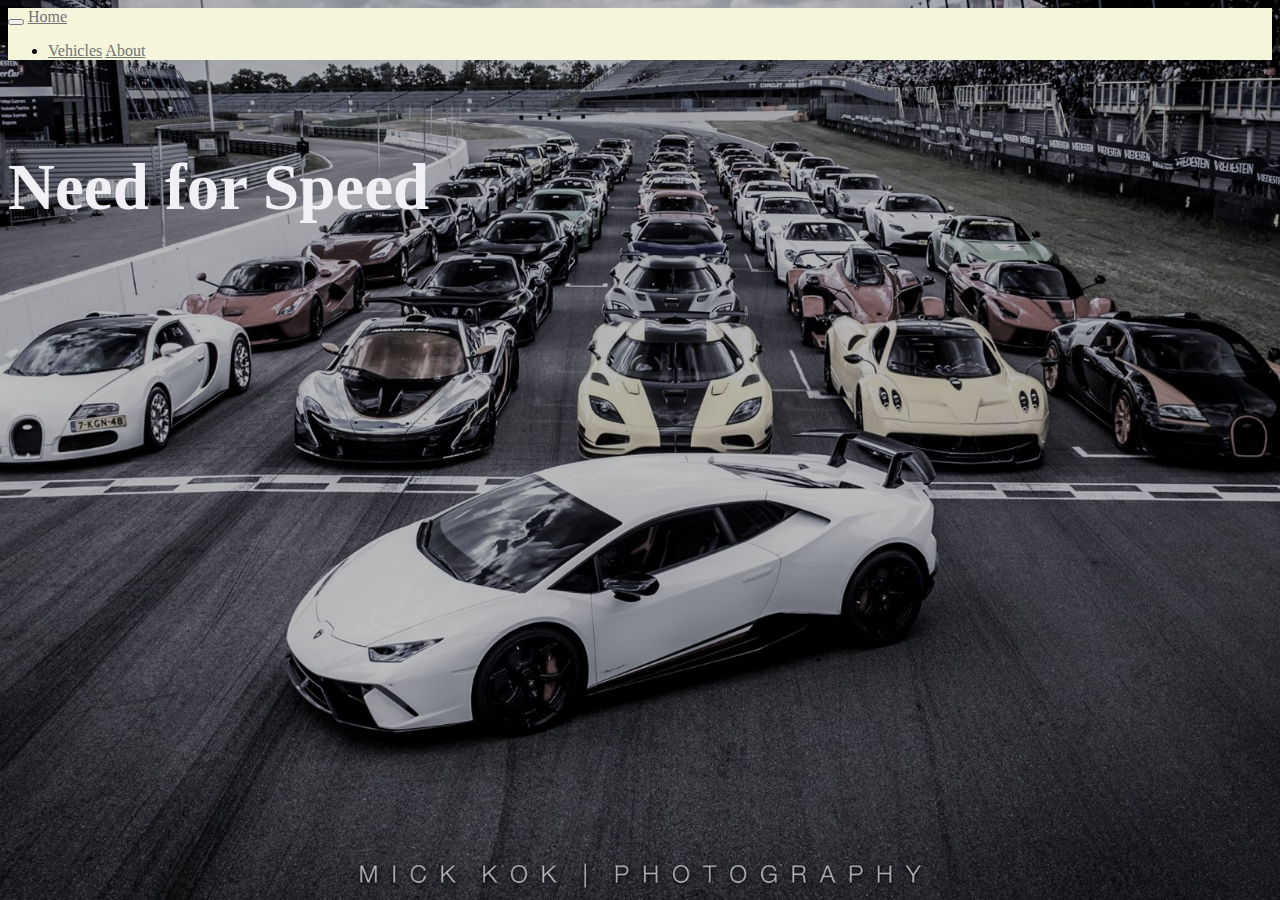
<file: index.html>
<!DOCTYPE html>
<html>
<head>
	<title>This is the beginning...</title>
	<link rel="stylesheet" href="https://maxcdn.bootstrapcdn.com/bootstrap/4.0.0-beta.2/css/bootstrap.min.css" integrity="sha384-PsH8R72JQ3SOdhVi3uxftmaW6Vc51MKb0q5P2rRUpPvrszuE4W1povHYgTpBfshb" crossorigin="anonymous">
	<link rel="stylesheet" type="text/css" href="styles/homepage.css">
	<link rel="stylesheet"
    href="https://cdnjs.cloudflare.com/ajax/libs/animate.css/3.5.2/animate.min.css">
	  <script src="https://code.jquery.com/jquery-3.2.1.slim.min.js" integrity="sha384-KJ3o2DKtIkvYIK3UENzmM7KCkRr/rE9/Qpg6aAZGJwFDMVNA/GpGFF93hXpG5KkN" crossorigin="anonymous"></script>
	  <script src="https://cdnjs.cloudflare.com/ajax/libs/popper.js/1.12.3/umd/popper.min.js" integrity="sha384-vFJXuSJphROIrBnz7yo7oB41mKfc8JzQZiCq4NCceLEaO4IHwicKwpJf9c9IpFgh" crossorigin="anonymous"></script>
	  <script src="https://maxcdn.bootstrapcdn.com/bootstrap/4.0.0-beta.2/js/bootstrap.min.js" integrity="sha384-alpBpkh1PFOepccYVYDB4do5UnbKysX5WZXm3XxPqe5iKTfUKjNkCk9SaVuEZflJ" crossorigin="anonymous"></script>
</head>
<body class="body1"> 
   <nav class="navbar navbar-toggleale-md navbar-light navbar-faded"> 
   	<button class="navbar-toggler navbar-toggler-right" data-toggle="collapse" data-target="#navbarNav">
   		<span class="navbar-toggler-icon"></span>
   	</button>
    <a href="index.html" class="navbar-brand title">Home</a>
    <div class="collapse navbar-collapse" id="navbarNav">
        <ul class="navbar-nav">
        	<li class="nav-item">
        	    <a class="nav-link nav-menu-item" href="cars.html">Vehicles</a>
        		<a class="nav-link nav-menu-item" href="about.html">About</a>
            	
            </li>
        </ul>
    </div>
   </nav>
   <div>
   	<h1 class="text-center text">Need for Speed</h1>
   </div>

</body>
</html>
</file>
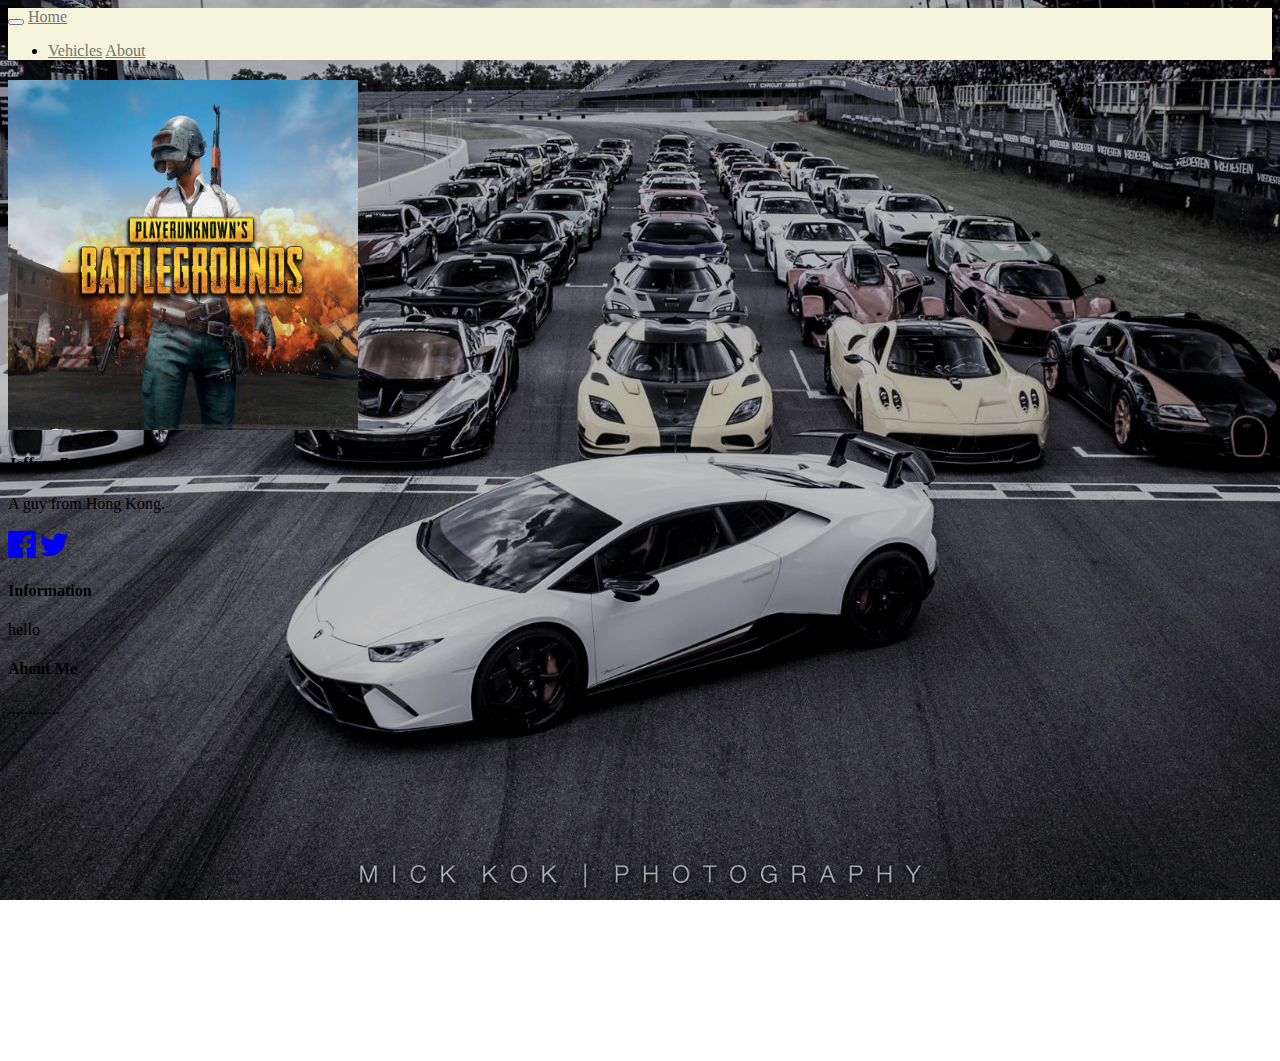
<file: about.html>
<!DOCTYPE html>
<html>
<head>
	<title>About</title>
	<link href="https://maxcdn.bootstrapcdn.com/font-awesome/4.7.0/css/font-awesome.min.css" rel="stylesheet" integrity="sha384-wvfXpqpZZVQGK6TAh5PVlGOfQNHSoD2xbE+QkPxCAFlNEevoEH3Sl0sibVcOQVnN" crossorigin="anonymous">
	<link rel="stylesheet" href="https://maxcdn.bootstrapcdn.com/bootstrap/4.0.0-beta.2/css/bootstrap.min.css" integrity="sha384-PsH8R72JQ3SOdhVi3uxftmaW6Vc51MKb0q5P2rRUpPvrszuE4W1povHYgTpBfshb" crossorigin="anonymous">
	<link rel="stylesheet" type="text/css" href="styles/homepage.css">
	<link rel="stylesheet"
    href="https://cdnjs.cloudflare.com/ajax/libs/animate.css/3.5.2/animate.min.css">
	  <script src="https://code.jquery.com/jquery-3.2.1.slim.min.js" integrity="sha384-KJ3o2DKtIkvYIK3UENzmM7KCkRr/rE9/Qpg6aAZGJwFDMVNA/GpGFF93hXpG5KkN" crossorigin="anonymous"></script>
	  <script src="https://cdnjs.cloudflare.com/ajax/libs/popper.js/1.12.3/umd/popper.min.js" integrity="sha384-vFJXuSJphROIrBnz7yo7oB41mKfc8JzQZiCq4NCceLEaO4IHwicKwpJf9c9IpFgh" crossorigin="anonymous"></script>
	  <script src="https://maxcdn.bootstrapcdn.com/bootstrap/4.0.0-beta.2/js/bootstrap.min.js" integrity="sha384-alpBpkh1PFOepccYVYDB4do5UnbKysX5WZXm3XxPqe5iKTfUKjNkCk9SaVuEZflJ" crossorigin="anonymous"></script>
</head>
<body class="body1">
    <nav class="navbar navbar-toggleale-md navbar-light navbar-faded"> 
   	<button class="navbar-toggler navbar-toggler-right" data-toggle="collapse" data-target="#navbarNav">
   		<span class="navbar-toggler-icon"></span>
   	</button>
    <a href="index.html" class="navbar-brand title">Home</a>
    <div class="collapse navbar-collapse" id="navbarNav">
        <ul class="navbar-nav">
        	<li class="nav-item">
        		<a class="nav-link nav-menu-item" href="cars.html">Vehicles</a>
        		<a class="nav-link nav-menu-item" href="about.html">About</a>
            	
            </li>
        </ul>
    </div>
   </nav>
   <div class="container">
   	 <div class="row">
   	 	<div class="col-md-4">
   	 		<div class="card">
   	 			<div class="card-block">
   	 				<img class="rounded-circle dp animated jello infinite" src="imgs/pubg.jpg">
   	 				<h4 class="card-title text-center">Jeffrey Poon</h4>
   	 				<p class="card-text text-center">A guy from Hong Kong.</p>
   	 				<div class="card-footer text-center">
   	 					<a href="http://www.facebook.com">
   	 						<i class="fa fa-facebook-official fa-2x icon" aria-hidden="true"></i>
   	 					</a>
                        <a href="https://twitter.com">   	 					
                        	<i class="fa fa-twitter fa-2x icon" aria-hidden="true"></i>
                        </a>

   	 				</div>
   	 			</div>
   	 		</div>
            <div class="card text-center">
            	<div class="card-block">
            		<h4 class="card-title">Information</h4>
            		<p>
            		  hello
            		</p>
            	</div>
            </div>   	 		
   	 	</div>
   	 	<div class="col-md-8">
   	 		<div class="card text-center">
               <div class="card-block">
               	 <h4 class="card-title">About Me</h4>
               	 <P class="card-text">.............</P>
               	 <iframe width="560" height="315" src="https://www.youtube.com/embed/q3YPTkBRaOk" frameborder="0" allowfullscreen></iframe>
               </div>
   	 	    </div>
   	 	</div>
   	 </div>
   	
   </div>
</body>
</html>
</file>
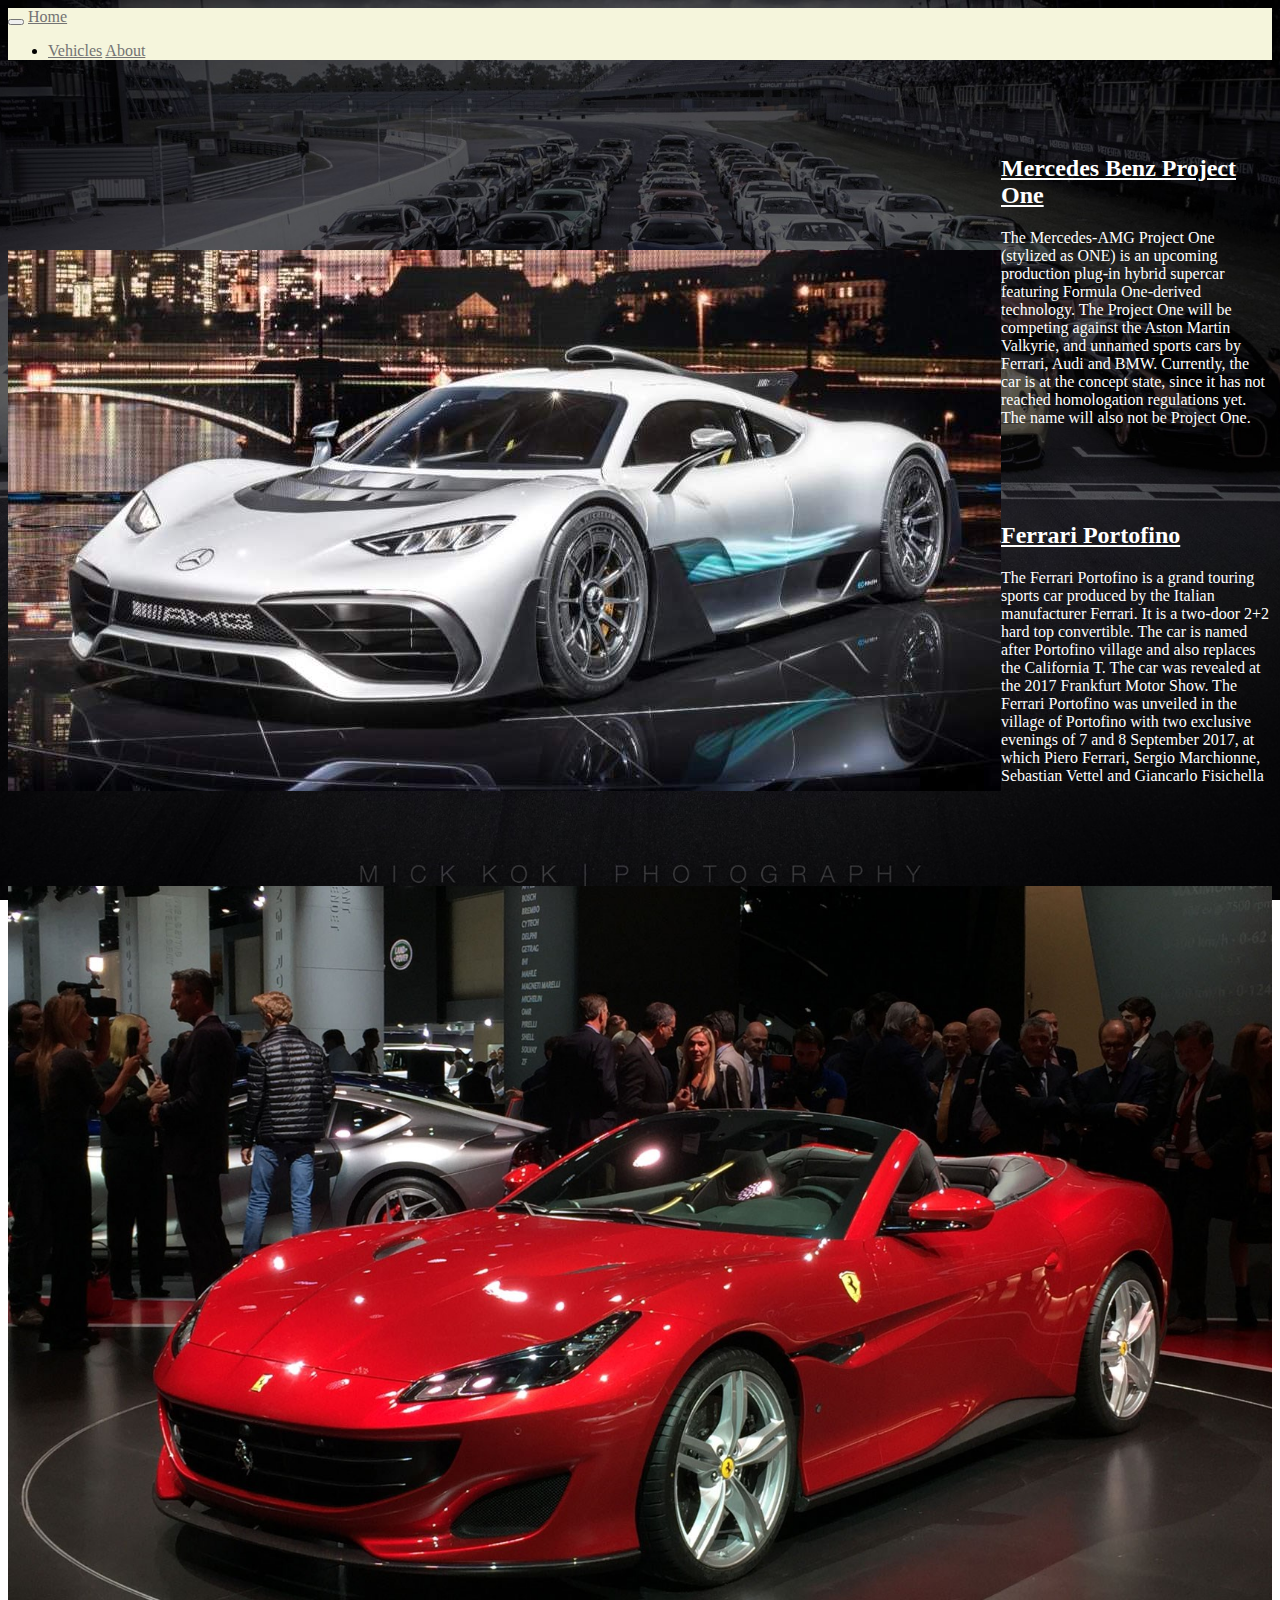
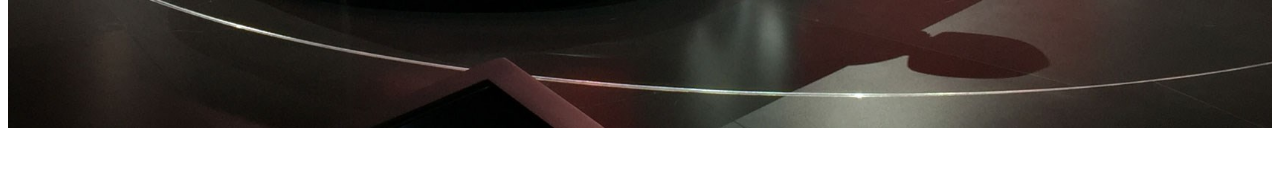
<file: cars.html>
<!DOCTYPE html>
<html>
<head>
	<title>Supercars 2018</title>
	<link rel="stylesheet" href="https://maxcdn.bootstrapcdn.com/bootstrap/4.0.0-beta.2/css/bootstrap.min.css" integrity="sha384-PsH8R72JQ3SOdhVi3uxftmaW6Vc51MKb0q5P2rRUpPvrszuE4W1povHYgTpBfshb" crossorigin="anonymous">
	<link rel="stylesheet" type="text/css" href="styles/homepage.css">
  <link rel="stylesheet"
    href="https://cdnjs.cloudflare.com/ajax/libs/animate.css/3.5.2/animate.min.css">
	  <script src="https://code.jquery.com/jquery-3.2.1.slim.min.js" integrity="sha384-KJ3o2DKtIkvYIK3UENzmM7KCkRr/rE9/Qpg6aAZGJwFDMVNA/GpGFF93hXpG5KkN" crossorigin="anonymous"></script>
	  <script src="https://cdnjs.cloudflare.com/ajax/libs/popper.js/1.12.3/umd/popper.min.js" integrity="sha384-vFJXuSJphROIrBnz7yo7oB41mKfc8JzQZiCq4NCceLEaO4IHwicKwpJf9c9IpFgh" crossorigin="anonymous"></script>
	  <script src="https://maxcdn.bootstrapcdn.com/bootstrap/4.0.0-beta.2/js/bootstrap.min.js" integrity="sha384-alpBpkh1PFOepccYVYDB4do5UnbKysX5WZXm3XxPqe5iKTfUKjNkCk9SaVuEZflJ" crossorigin="anonymous"></script>
</head>
<body class="body2">
    <nav class="navbar navbar-toggleale-md navbar-light navbar-faded"> 
   	<button class="navbar-toggler navbar-toggler-right" data-toggle="collapse" data-target="#navbarNav">
   		<span class="navbar-toggler-icon"></span>
   	</button>
    <a href="index.html" class="navbar-brand title">Home</a>
    <div class="collapse navbar-collapse" id="navbarNav">
        <ul class="navbar-nav">
        	<li class="nav-item">
        		 <a class="nav-link nav-menu-item" href="cars.html">Vehicles</a>
             <a class="nav-link nav-menu-item" href="about.html">About</a>
         
            </li>
        </ul>
    </div>
   </nav>
   <div class="container">
   	  <div class="row">
   	 	  <div class="col-md-4"><img class="image border animated fadeIn" src="imgs/benz.jpg"></div>
   	 	  <div class="col-md-8 para">
          <h2 class="animated fadeInRight"><u>Mercedes Benz Project One</u></h2><p>The Mercedes-AMG Project One (stylized as ONE) is an upcoming production plug-in hybrid supercar featuring Formula One-derived technology. The Project One will be competing against the Aston Martin Valkyrie, and unnamed sports cars by Ferrari, Audi and BMW.
		    Currently, the car is at the concept state, since it has not reached homologation regulations yet. The name will also not be Project One.</p></div>
   	  </div>
   	  <div class="row">
        <div class="col-md-4"><img class="image border animated fadeIn" src="imgs/ferrari.jpg"></div>
        <div class="col-md-8 para"><h2 class="animated fadeInRight"><u>Ferrari Portofino</u></h2>
          <p>The Ferrari Portofino is a grand touring sports car produced by the Italian manufacturer Ferrari. It is a two-door 2+2 hard top convertible. The car is named after Portofino village and also replaces the California T. The car was revealed at the 2017 Frankfurt Motor Show.
        The Ferrari Portofino was unveiled in the village of Portofino with two exclusive evenings of 7 and 8 September 2017, at which Piero Ferrari, Sergio Marchionne, Sebastian Vettel and Giancarlo Fisichella were present. It was also shown at Maranello on September 9 and 10 during the Ferrari 70th Anniversary celebration.
        Specs include an acceleration 0-62 MPH in 3.5 seconds and a top speed over 199 mph (320 km/h).</p></div>
      </div>
   </div>
</body>
</html>
</file>
<file: styles/homepage.css>
nav{
   background-color: beige;
}
.navbar-brand.title{
	color: #737373;
}
.nav-item .nav-link.nav-menu-item{
	color: #737373;
}
.body1{
	background: url("../imgs/car.jpg") no-repeat center center fixed;
	background-size: cover;
}
.body2{
	background: url("../imgs/car2.jpg") no-repeat center center fixed;
	background-size: cover;
}
.text{
	margin-top: 90px;
	color: #f0f0f5;
    font-family: Impact;
    font-size: 65px;
}
.para{
	color: white;
	margin-top: 95px
}
.image{
	max-height: 100%;
    max-width: 100%;
    float: left;
    margin-top: 95px;
}
.border{
  border: black 5px ;
}

.dp{
  height: 350px;
  width: 350px;	
}

.card{
	margin-top: 20px
}
.card-title:hover {
	font-size: 40px;

}
</file>
